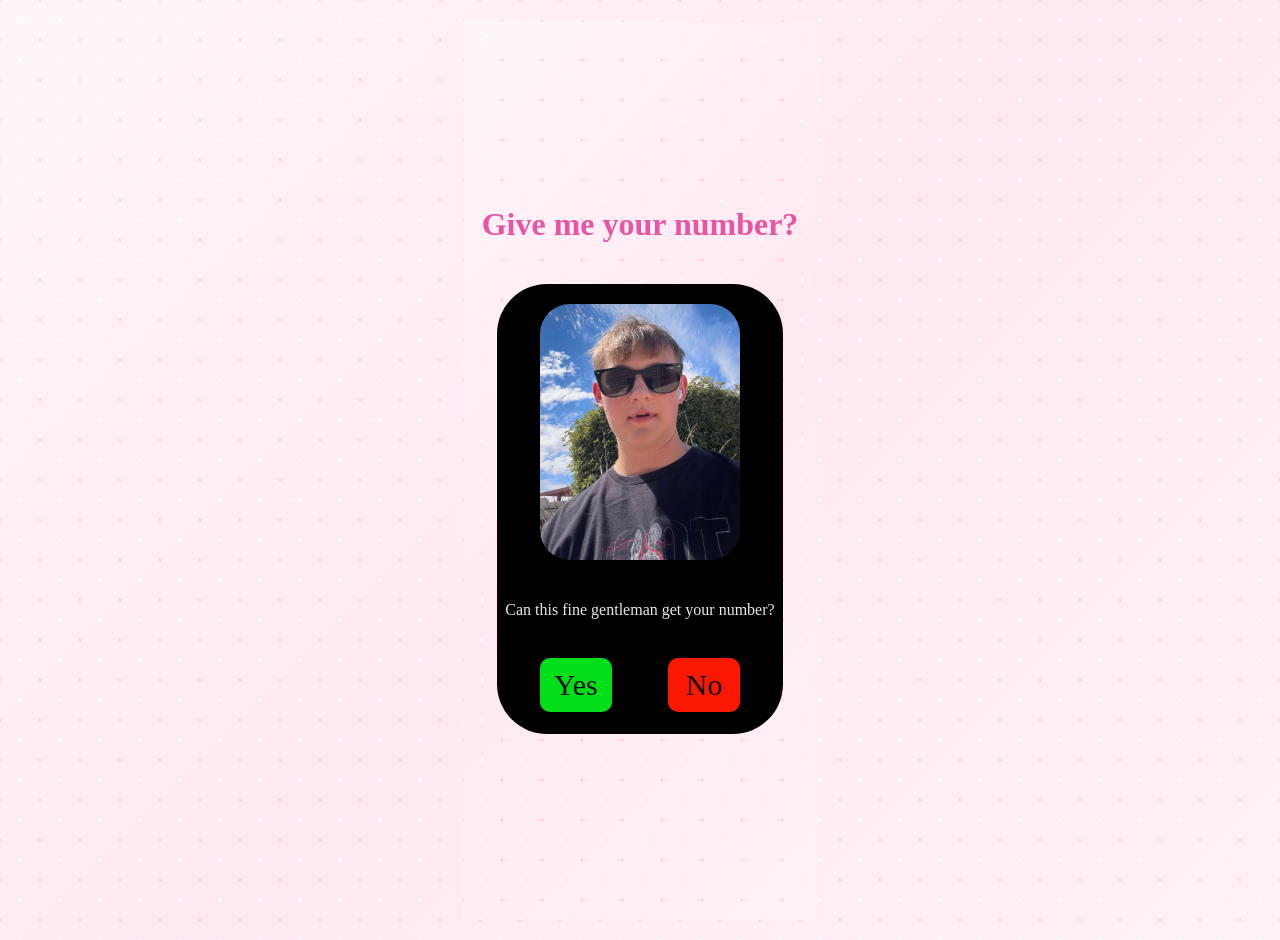
<file: index.html>
<!DOCTYPE html>
<html>
    <head>
        <meta charset="UTF-8">
        <meta name="viewport" content="width=device-width, initial-scale=1.0">
        <title>Can I get your number?</title>
        <script src="main.js" defer></script>
        <link rel="stylesheet" href="styles.css">
    </head>
    <body>
        <h1>Give me your number?</h1>
        <div class = "outer" id = "tests">
            <img src = "images/IMG_0053 2.jpg" alt = "Luke Nigro">
            <p id = "fck">Can this fine gentleman get your number?</p>
            <a target = "_blank" href = "info.html">
            <div class = "yes">
                <p style = "font-size: 30px; color: rgb(14, 14, 14)">Yes</p>
            </div>
            </a>
        </div>
    </body>
</html>
</file>
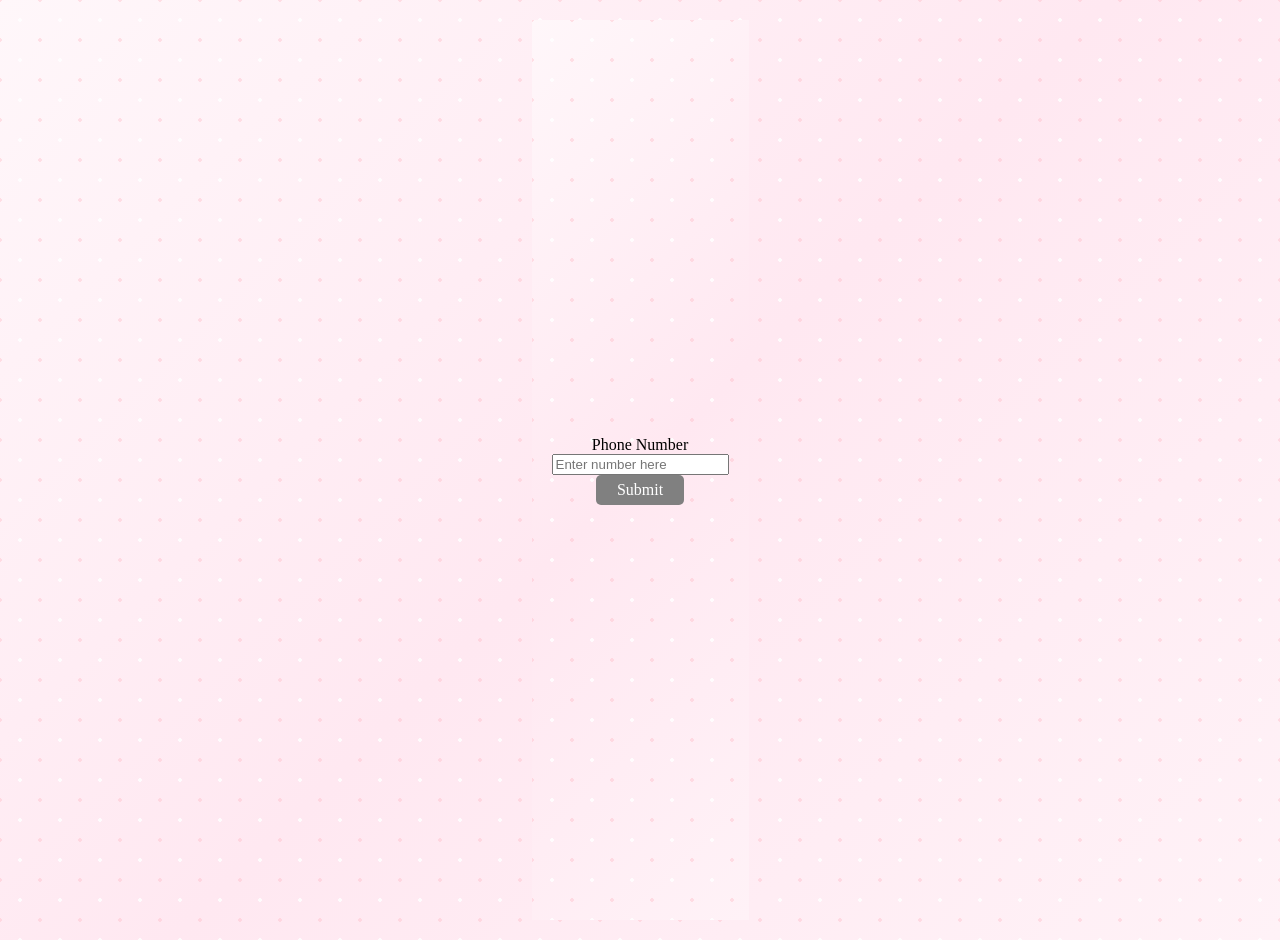
<file: info.html>
<!DOCTYPE html>
<html>
    <head>
        <meta charset="UTF-8">
        <meta name="viewport" content="width=device-width, initial-scale=1.0">
        <title>Enter your info</title>
        <script src="main.js" defer></script>
        <link rel = "stylesheet" href = "styles.css">
    </head>
    <body>
        <label for = "phone-number">Phone Number</label>
        <input type = "text" id = "phonenumber" placeholder="Enter number here">
        <div id = "submit">
            <p style = "color: rgb(255, 255, 255)">Submit</p>
        </div>
        <a href = "answers.html">
            <div></div>
        </a>
    </body>
</html>
</file>
<file: styles.css>
html,
body {
    margin: 0;
    padding: 0;
    min-height: 100vh;
    box-sizing: border-box;
    background-color: #fff4f8;

    background-image:
        radial-gradient(circle, rgba(255, 255, 255, 0.819) 2px, transparent 2px),
        radial-gradient(circle, rgba(255, 182, 193, 0.36) 2px, transparent 2px),
        linear-gradient(135deg, #fff7fa 0%, #ffe8f1 50%, #fff2f7 100%);

    background-size:
        40px 40px,
        40px 40px,
        cover;

    background-position:
        0 0,
        20px 20px,
        center;

    display: flex;
    flex-direction: column;
    justify-content: center;
    align-items: center;
    padding: 20px;
}

*, *:before, *:after {
    box-sizing: inherit;
}

h1 {
    display: block;
    text-align: center;
    color: rgb(234, 84, 162);
    position: relative;
    padding-bottom: 20px;
    margin-top: 0;
}

.outer {
    display: flex;
    position: relative;
    width: 90%;
    max-width: 500px;
    height: 450px;
    background-color: black;
    border-radius: 50px;
    justify-content: center;
    color: rgb(233, 232, 232);
    flex-wrap: wrap;
}

img {
    display: block;
    width: 70%;
    height: auto;
    position: absolute;
    top: 20px;
    border-radius: 30px;
}

.outer #fck {
    display: block;
    position: absolute;
    bottom: 22%;
}

.yes {
    width: 25%;
    height: 12%;
    align-items: center;
    justify-content: center;
    background-color: rgb(0, 223, 26);
    display: flex;
    position: absolute;
    bottom: 5%;
    right: 60%;
    border-radius: 10px;
    transition: transform 0.3s ease-in-out;
}

.no {
    width: 25%;
    height: 12%;
    align-items: center;
    justify-content: center;
    background-color: rgb(223, 0, 50);
    display: flex;
    position: absolute;
    bottom: 5%;
    left: 60%;
    border-radius: 10px;
    cursor: pointer;
    transition: transform 0.3s ease-in-out;
}

.yes:hover,
.no:hover {
    transform: scale(1.2); 
}

a {
    color: inherit;
    display: flex;
    text-decoration: none;
}

#submit{
    display: flex;
    position: relative;
    background-color: grey;
    width: 50%;
    height: 30px;
    align-items: center;
    justify-content: center;
    transition: transform 0.3s ease-in-out;
    cursor: pointer;
    border-radius: 5px;
}
#submit:hover{
    transform: scale(1.2)
}
#answerz{
    width: 400px;
    height: 600px;
    background-color: white;
    color:black;
}
</file>
